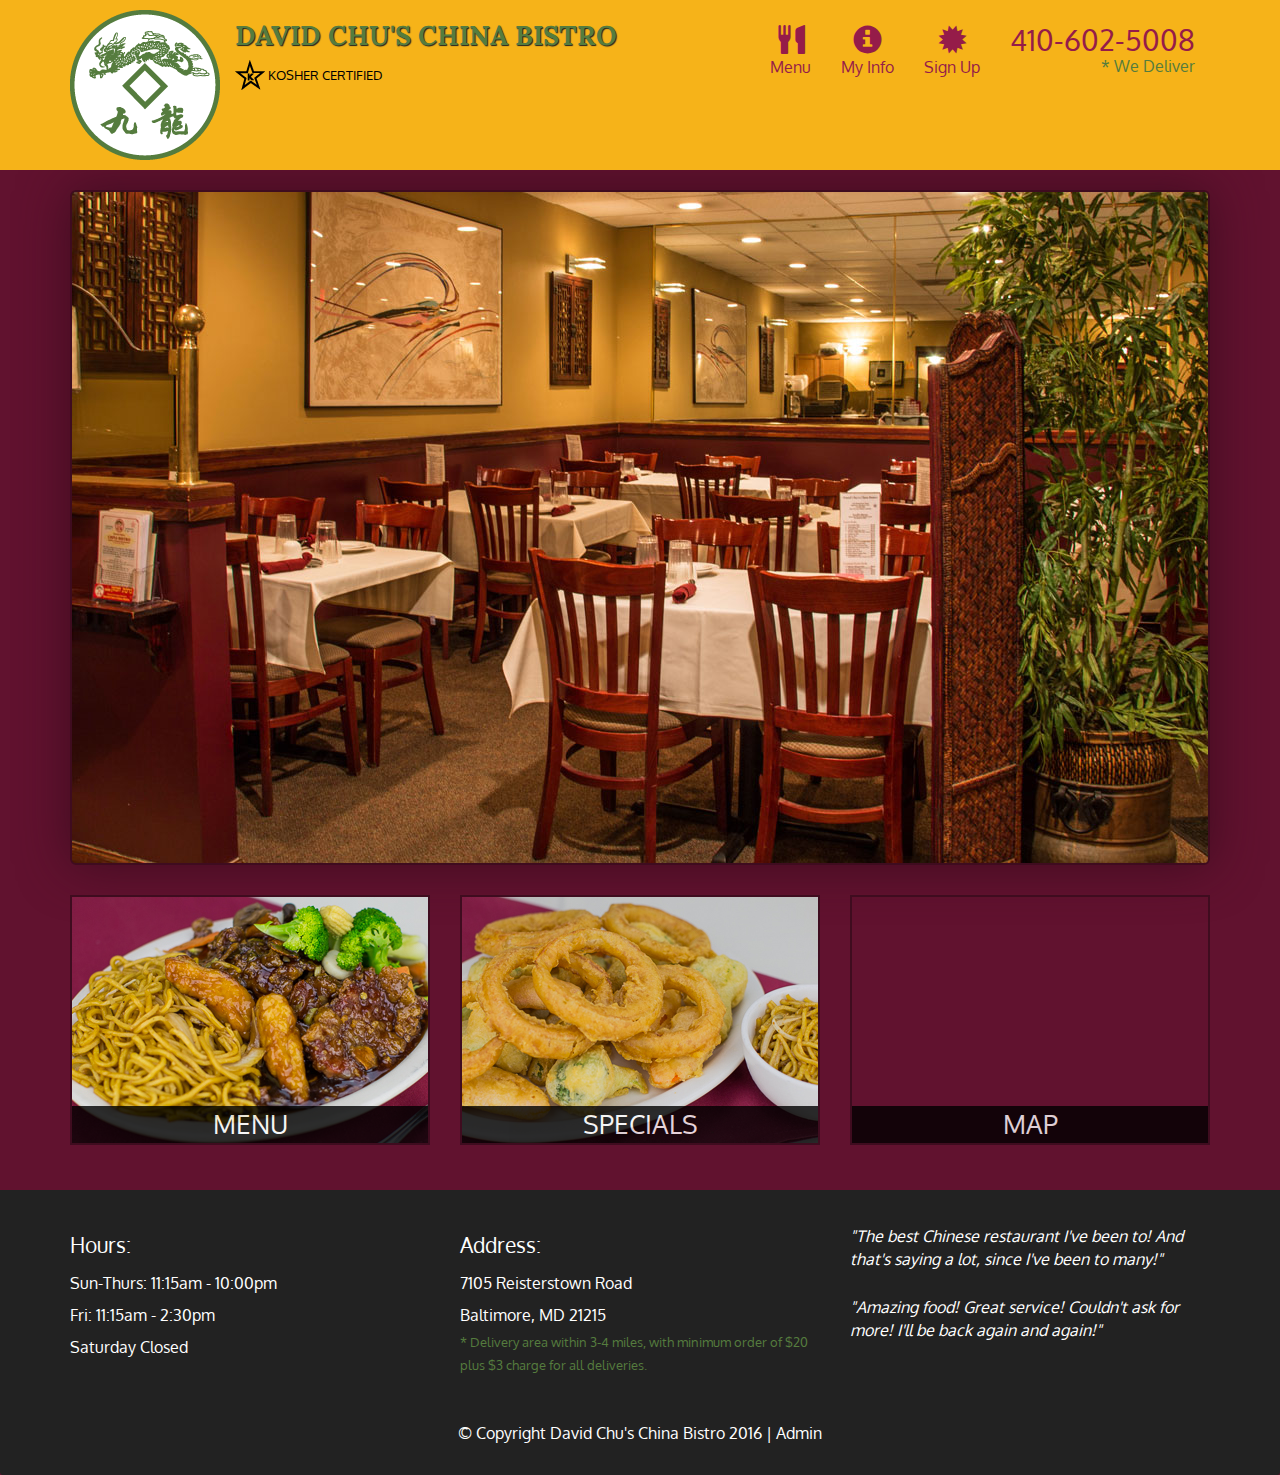
<file: index.html>
<!DOCTYPE html>
<html lang="en">
  <head>
    <meta charset="utf-8">
    <meta http-equiv="X-UA-Compatible" content="IE=edge">
    <meta name="viewport" content="width=device-width, initial-scale=1">
    <title>David Chu's China Bistro</title>
    <link href='https://fonts.googleapis.com/css?family=Oxygen:400,300,700' rel='stylesheet' type='text/css'>
    <link href='https://fonts.googleapis.com/css?family=Lora' rel='stylesheet' type='text/css'>
    <link rel="stylesheet" href="css/bootstrap.min.css">
    <link rel="stylesheet" href="css/restaurant.css">
    <link rel="stylesheet" href="css/common.css">
    <link rel="stylesheet" href="css/form.css">
  </head>
  <body ng-app="restaurant" ng-strict-di>

    <!-- Fixed position loading indicator -->
    <loading class="loading-indicator"></loading>

    <header>
      <nav id="header-nav" class="navbar navbar-default">
        <div class="container">
          <div class="navbar-header">
            <a href="index.html" class="pull-left visible-md visible-lg">
              <div id="logo-img" alt="Logo image"></div>
            </a>

            <div class="navbar-brand">
              <a href="index.html"><h1>David Chu's China Bistro</h1></a>
              <p>
              <img src="images/star-k-logo.png" alt="Kosher certification">
              <span>Kosher Certified</span>
              </p>
            </div>

            <button id="navbarToggle" type="button" class="navbar-toggle collapsed" data-toggle="collapse" data-target="#collapsable-nav" aria-expanded="false">
              <span class="sr-only">Toggle navigation</span>
              <span class="icon-bar"></span>
              <span class="icon-bar"></span>
              <span class="icon-bar"></span>
            </button>
          </div>

          <div id="collapsable-nav" class="collapse navbar-collapse">
            <ul id="nav-list" class="nav navbar-nav navbar-right">
              <li id="navHomeButton" class="visible-xs">
                <a href="index.html">
                  <span class="glyphicon glyphicon-home"></span> Home</a>
              </li>
              <li id="navMenuButton">
                <a ui-sref="public.menu">
                  <span class="glyphicon glyphicon-cutlery"></span><br class="hidden-xs"> Menu</a>
              </li>
              <li>
                <a ui-sref="public.myinfo">
                  <span class="glyphicon glyphicon-info-sign"></span><br class="hidden-xs"> My Info</a>
              </li>
              <li>
                <a ui-sref="public.signup">
                  <span class="glyphicon glyphicon-certificate"></span><br class="hidden-xs"> Sign Up</a>
              </li>
              <li id="phone" class="hidden-xs">
                <a href="tel:410-602-5008">
                  <span>410-602-5008</span></a><div>* We Deliver</div>
              </li>
            </ul><!-- #nav-list -->
          </div><!-- .collapse .navbar-collapse -->
        </div><!-- .container -->
      </nav><!-- #header-nav -->
    </header>

    <div id="call-btn" class="visible-xs">
      <a class="btn" href="tel:410-602-5008">
        <span class="glyphicon glyphicon-earphone"></span>
        410-602-5008
      </a>
    </div>
    <div id="xs-deliver" class="text-center visible-xs">* We Deliver</div>

    <ui-view>
      <div class="text-center initial-loading">
        <h2>Loading Site...</h2>
      </div>
    </ui-view>

    <footer class="panel-footer">
      <div class="container">
        <div class="row">
          <section id="hours" class="col-sm-4">
            <span>Hours:</span><br>
            Sun-Thurs: 11:15am - 10:00pm<br>
            Fri: 11:15am - 2:30pm<br>
            Saturday Closed
            <hr class="visible-xs">
          </section>
          <section id="address" class="col-sm-4">
            <span>Address:</span><br>
            7105 Reisterstown Road<br>
            Baltimore, MD 21215
            <p>* Delivery area within 3-4 miles, with minimum order of $20 plus $3 charge for all deliveries.</p>
            <hr class="visible-xs">
          </section>
          <section id="testimonials" class="col-sm-4">
            <p>"The best Chinese restaurant I've been to! And that's saying a lot, since I've been to many!"</p>
            <p>"Amazing food! Great service! Couldn't ask for more! I'll be back again and again!"</p>
          </section>
        </div>
        <div class="text-center">
          &copy; Copyright David Chu's China Bistro 2016 |
          <a ui-sref="admin.auth">Admin</a></div>
      </div>
    </footer>

    <!-- Libs -->
    <script src="lib/jquery-2.1.4.min.js"></script>
    <script src="lib/bootstrap.min.js"></script>
    <script src="lib/angular.min.js"></script>
    <script src="lib/angular-ui-router.min.js"></script>

    <!-- Main Restaurant Module -->
    <script src="src/restaurant.module.js"></script>

    <!-- Common Module -->
    <script src="src/common/common.module.js"></script>
    <script src="src/common/loading/loading.component.js"></script>
    <script src="src/common/loading/loading.interceptor.js"></script>
    <script src="src/common/menu.service.js"></script>

    <!-- Public Module -->
    <script src="src/public/public.module.js"></script>
    <script src="src/public/public.routes.js"></script>
    <script src="src/public/menu/menu.controller.js"></script>
    <script src="src/public/menu-category/menu-category.component.js"></script>
    <script src="src/public/menu-items/menu-items.controller.js"></script>
    <script src="src/public/menu-item/menu-item.component.js"></script>

    <!-- Sign up -->
    <script src="src/public/form/sign-up.controller.js"></script>
    <script src="src/public/form/my-info.controller.js"></script>

    <!-- ADMIN SITE -->

    <!--Application files -->

  </body>

</html>
</file>
<file: css/restaurant.css>
body {
  font-size: 16px;
  color: #fff;
  background-color: #61122f;
  font-family: 'Oxygen', sans-serif;
}

.initial-loading {
  margin-top: 60px;
}

/** HEADER **/
#header-nav {
  background-color: #f6b319;
  border-radius: 0;
  border: 0;
}

#logo-img {
  background: url('../images/restaurant-logo_large.png') no-repeat;
  width: 150px;
  height: 150px;
  margin: 10px 15px 10px 0;
}

.navbar-brand {
  padding-top: 25px;
}
.navbar-brand h1 { /* Restaurant name */
  font-family: 'Lora', serif;
  color: #557c3e;
  font-size: 1.5em;
  text-transform: uppercase;
  font-weight: bold;
  text-shadow: 1px 1px 1px #222;
  margin-top: 0;
  margin-bottom: 0;
  line-height: .75;
}
.navbar-brand a:hover, .navbar-brand a:focus {
  text-decoration: none;
}
.navbar-brand p { /* Kosher cert */
  color: #000;
  text-transform: uppercase;
  font-size: .7em;
  margin-top: 15px;
}
.navbar-brand p span { /* Star-K */
  vertical-align: middle;
}

#nav-list {
  margin-top: 10px;
}
#nav-list a {
  color: #951C49;
  text-align: center;
}
#nav-list a:hover {
  background: #E7E7E7;
}
#nav-list a span {
  font-size: 1.8em;
}

#phone {
  margin-top: 5px;
}
#phone a { /* Phone number */
  text-align: right;
  padding-bottom: 0;
}
#phone div { /* We Deliver */
  color: #557c3e;
  text-align: right;
  padding-right: 15px;
}

.navbar-header button.navbar-toggle, .navbar-header .icon-bar {
  border: 1px solid #61122f;
}
.navbar-header button.navbar-toggle {
  clear: both;
  margin-top: -30px;
}
/* END HEADER */

/* FOOTER */
.panel-footer {
  margin-top: 30px;
  padding-top: 35px;
  padding-bottom: 30px;
  background-color: #222;
  border-top: 0;
}
.panel-footer div.row {
  margin-bottom: 35px;
}
#hours, #address {
  line-height: 2;
}
#hours > span, #address > span {
  font-size: 1.3em;
}
#address p {
  color: #557c3e;
  font-size: .8em;
  line-height: 1.8;
}
#testimonials {
  font-style: italic;
}
#testimonials p:nth-child(2) {
  margin-top: 25px;
}
a[ui-sref="admin.auth"] {
  color: #fff;
}
/* END FOOTER */

/********** Medium devices only **********/
@media (min-width: 992px) and (max-width: 1199px) {
  /* Header */
  #logo-img {
    background: url('../images/restaurant-logo_medium.png') no-repeat;
    width: 100px;
    height: 100px;
    margin: 5px 5px 5px 0;
  }
  /* End Header */
}


/********** Extra small devices only **********/
@media (max-width: 767px) {
  /* Header */
  .navbar-brand {
    padding-top: 10px;
    height: 80px;
  }
  .navbar-brand h1 { /* Restaurant name */
    padding-top: 10px;
    font-size: 5vw; /* 1vw = 1% of viewport width */
  }
  .navbar-brand p { /* Kosher cert */
    font-size: .6em;
    margin-top: 12px;
  }
  .navbar-brand p img { /* Star-K */
    height: 20px;
  }

  #collapsable-nav a { /* Collapsed nav menu text */
    font-size: 1.2em;
  }
  #collapsable-nav a span { /* Collapsed nav menu glyph */
    font-size: 1em;
    margin-right: 5px;
  }

  #call-btn > a {
    font-size: 1.5em;
    display: block;
    margin: 0 20px;
    padding: 10px;
    border: 2px solid #fff;
    background-color: #f6b319;
    color: #951c49;
  }
  #xs-deliver {
    margin-top: 5px;
    font-size: .7em;
    letter-spacing: .1em;
    text-transform: uppercase;
  }
  /* End Header */

  /* Footer */
  .panel-footer section {
    margin-bottom: 30px;
    text-align: center;
  }
  .panel-footer section:nth-child(3) {
    margin-bottom: 0; /* margin already exists on the whole row */
  }
  .panel-footer section hr {
    width: 50%;
  }
  /* End Footer */
}


/********** Super extra small devices Only :-) (e.g., iPhone 4) **********/
@media (max-width: 479px) {
  /* Header */
  .navbar-brand h1 { /* Restaurant name */
    padding-top: 5px;
    font-size: 6vw;
  }
  /* End Header */
}
</file>
<file: css/common.css>
.loading-indicator {
    display: block;
    width: 70px;
    position: fixed;
    left: 0;
    right: 0;
    margin: 0 auto;
    top: 40%;
    z-index: 100;
    background-color: #FFF;
}

.loading-indicator img {
    width: 70px;
    background-color: #FFF;
}

.ui-view-placeholder {
    margin-top: 60px;
}
</file>
<file: css/form.css>
input {
  font-size: 24px;
  color: black;
  margin-bottom: 10px;
}
button {
  font-size: 24px;
  color: black;
}

.ng-touched.ng-valid {
  border: 2px green solid;
}

.ng-touched.ng-invalid {
  border: 2px red solid;
}

#info {
  margin-top: 20px;
}

label {
  font-size: 16px;
  color: white;	
}
</file>
